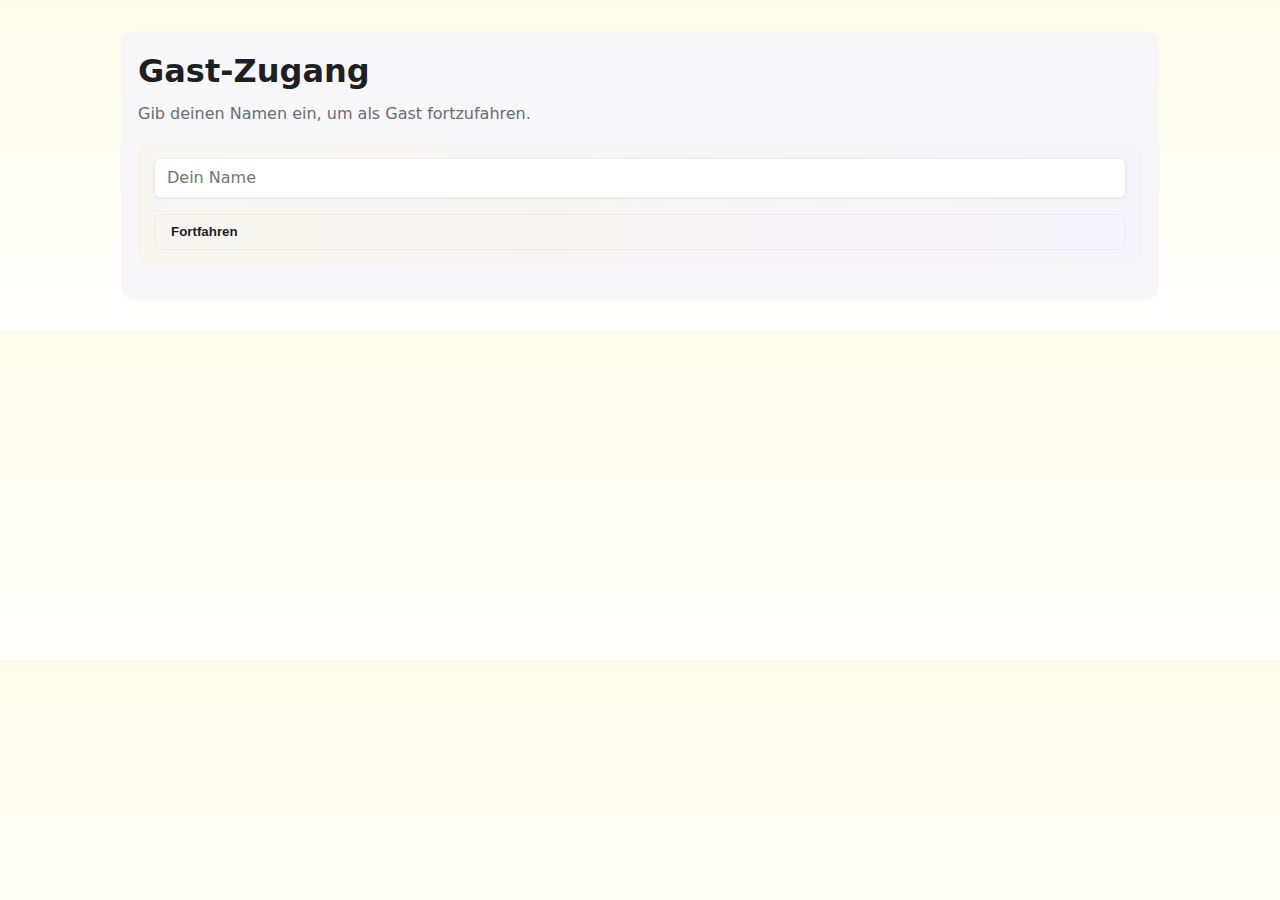
<file: guest.html>
<!doctype html>
<html lang="de">
<head>
  <meta charset="utf-8" />
  <meta name="viewport" content="width=device-width,initial-scale=1" />
  <title>Als Gast fortfahren</title>
  <link rel="stylesheet" href="style.css" />
</head>
<body>
  <div class="container">
    <main class="card">
      <h1>Gast-Zugang</h1>
      <p class="text-muted">Gib deinen Namen ein, um als Gast fortzufahren.</p>

      <form id="guest-form" class="bg-soft" style="display:flex;flex-direction:column;gap:1rem;">
        <input id="guest-name" type="text" placeholder="Dein Name" required />
        <button type="submit" class="btn btn--ghost">Fortfahren</button>
      </form>

      <p id="status" class="text-muted"></p>
    </main>
  </div>

  <script>
    const form = document.getElementById("guest-form");
    const status = document.getElementById("status");

    form.addEventListener("submit", (e) => {
      e.preventDefault();
      const name = document.getElementById("guest-name").value.trim();

      if (!name) {
        status.textContent = "Bitte gib einen Namen ein.";
        return;
      }

      // Falls noch keine Gast-ID existiert → neue UUID generieren
      let guestId = localStorage.getItem("guest_id");
      if (!guestId) {
        guestId = crypto.randomUUID();
        localStorage.setItem("guest_id", guestId);
      }

      // Gast-User speichern
      localStorage.setItem("user", JSON.stringify({
        id: guestId,
        name: name,
        guest: true
      }));

      status.textContent = "Weiterleitung...";
      setTimeout(() => window.location.href = "index1.html", 1000);
    });
  </script>
</body>
</html>
</file>
<file: style.css>
:root{
  /* Farbpalette */
  --color-yellow: #FFD93D; /* Hauptfarbe */
  --color-lilac:  #C7A6FF; /* Akzent 1 */
  --color-softred:#FF6B6B; /* Akzent 2 */

  /* Neutral / Text */
  --bg: #FFFFFF;
  --bg-100: #FFFBEA; /* sehr heller Gelbton für warme Hintergründe */
  --surface: #F7F7FA; /* neutrale Karte */
  --text: #1E1E25;
  --muted: #6B6B78;

  /* Abstände / Radius */
  --radius-sm: 6px;
  --radius-md: 12px;
  --radius-lg: 20px;

  /* Schatten */
  --shadow-sm: 0 1px 3px rgba(30,30,37,0.06);
  --shadow-md: 0 6px 18px rgba(30,30,37,0.10);

  /* Typografie */
  --font-sans: system-ui, -apple-system, "Segoe UI", Roboto, "Helvetica Neue", Arial;
  --base-size: 16px;
}

/* Reset & Basis */
*{box-sizing:border-box}
html{font-size:var(--base-size)}
body{
  margin:0;
  font-family:var(--font-sans);
  color:var(--text);
  background: linear-gradient(180deg, var(--bg-100) 0%, var(--bg) 100%);
  -webkit-font-smoothing:antialiased;
  -moz-osx-font-smoothing:grayscale;
  line-height:1.45;
}

.container{
  max-width:1100px;
  margin:0 auto;
  padding:2rem;
}

/* Typografie */
h1,h2,h3,h4,h5{margin:0 0 .5rem;font-weight:700}
p{margin:0 0 1rem}

.text-muted{color:var(--muted)}

/* Links */
a{color:var(--color-lilac);text-decoration:none}
a:hover{text-decoration:underline}

/* Cards / surfaces */
.card{
  background:var(--surface);
  border-radius:var(--radius-md);
  box-shadow:var(--shadow-sm);
  padding:1rem;
}

/* Buttons */
.btn{
  display:inline-flex;
  align-items:center;
  gap:.5rem;
  padding:.6rem 1rem;
  font-weight:600;
  border-radius:calc(var(--radius-sm) + 2px);
  border:0;
  cursor:pointer;
  transition:transform .12s ease, box-shadow .12s ease, opacity .12s ease;
  user-select:none;
}
.btn:active{transform:translateY(1px)}
.btn:disabled{opacity:.6;cursor:not-allowed}

/* Primary button uses warm yellow with subtle shadow */
.btn--primary{
  background: linear-gradient(180deg, var(--color-yellow) 0%, #FFCE3A 100%);
  color: #1E1E25; /* dunkle Schrift für Kontrast */
  box-shadow: 0 6px 18px rgba(255,217,61,0.18);
}
.btn--primary:hover{filter:brightness(.98);transform:translateY(-1px)}
.btn--primary:focus{outline:3px solid rgba(255,217,61,0.28);outline-offset:3px}

/* Accent button (lilac) - great for links / secondary actions */
.btn--accent{
  background: linear-gradient(180deg, var(--color-lilac) 0%, #B08EFF 100%);
  color:#111022;
  box-shadow:var(--shadow-sm);
}
.btn--accent:hover{filter:brightness(0.98);transform:translateY(-1px)}
.btn--accent:focus{outline:3px solid rgba(199,166,255,0.28);outline-offset:3px}

/* Attention / Danger style using soft red */
.btn--danger{
  background: linear-gradient(180deg, var(--color-softred) 0%, #FF5A5A 100%);
  color:#fff;
}
.btn--danger:hover{filter:brightness(.97);transform:translateY(-1px)}

/* Ghost / Minimal button */
.btn--ghost{
  background:transparent;
  color:var(--text);
  border:1px solid rgba(30,30,37,0.06);
}
.btn--ghost:hover{background:rgba(0,0,0,0.02)}

/* Icon button small */
.btn--icon{padding:.45rem;border-radius:50%;min-width:40px;justify-content:center}

/* Form elements */
input,textarea,select{
  font-family:inherit;
  font-size:1rem;
  padding:.6rem .75rem;
  border-radius:var(--radius-sm);
  border:1px solid rgba(30,30,37,0.08);
  background:#fff;
  box-shadow:var(--shadow-sm);
}
input:focus,textarea:focus,select:focus{outline:3px solid rgba(199,166,255,0.18);outline-offset:3px}

/* Utility backgrounds */
.bg-soft{
  background: linear-gradient(90deg, rgba(255,217,61,0.06), rgba(199,166,255,0.04));
  padding:1rem;
  border-radius:var(--radius-md);
}

/* Small badge */
.badge{
  display:inline-block;
  padding:.25rem .5rem;
  border-radius:999px;
  font-size:.8rem;
  font-weight:600;
}
.badge--yellow{background:rgba(255,217,61,0.12);color:var(--color-yellow)}
.badge--lilac{background:rgba(199,166,255,0.12);color:var(--color-lilac)}
.badge--red{background:rgba(255,107,107,0.12);color:var(--color-softred)}

/* Accessibility helpers */
.visually-hidden{
  position:absolute!important;height:1px;width:1px;overflow:hidden;clip:rect(1px,1px,1px,1px);white-space:nowrap;border:0;padding:0;margin:-1px
}

/* Responsive tweaks */
@media (max-width:640px){
  .container{padding:1rem}
  .btn{padding:.5rem .75rem}
}

/* Reduced motion preference */
@media (prefers-reduced-motion:reduce){
  .btn{transition:none}
}
</file>
